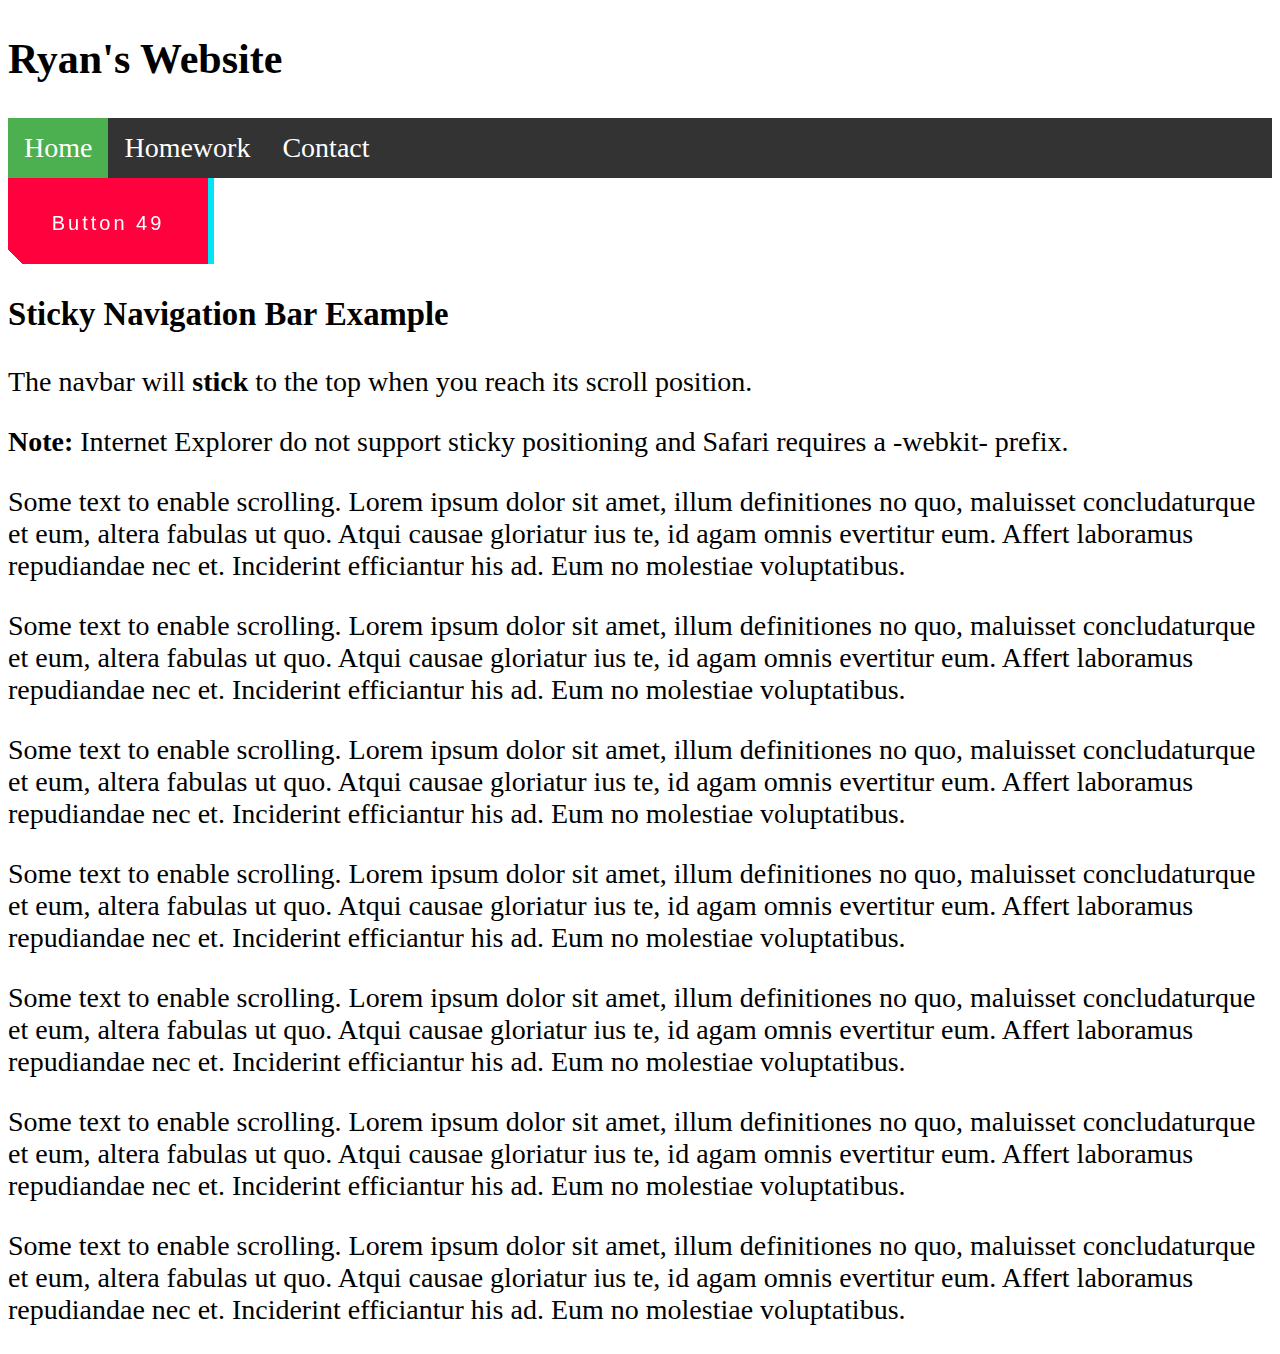
<file: index.html>
<!DOCTYPE html>
<html>
<head>
<link rel="stylesheet" href = "style.css">
</head>
<body>

  <div class="header">
    <h2>Ryan's Website</h2>
  </div>
  
  <ul>
    <li><a class="active" href="index.html">Home</a></li>
    <li><a href="homework.html">Homework</a></li>
    <li><a href="#contact">Contact</a></li>
  </ul><!-- HTML !-->
  
  <button class="button-49" role="button">Button 49</button>
  
  <h3>Sticky Navigation Bar Example</h3>
  <p>The navbar will <strong>stick</strong> to the top when you reach its scroll position.</p>
  <p><strong>Note:</strong> Internet Explorer do not support sticky positioning and Safari requires a -webkit- prefix.</p>
  <p>Some text to enable scrolling. Lorem ipsum dolor sit amet, illum definitiones no quo, maluisset concludaturque et eum, altera fabulas ut quo. Atqui causae gloriatur ius te, id agam omnis evertitur eum. Affert laboramus repudiandae nec et. Inciderint efficiantur his ad. Eum no molestiae voluptatibus.</p>
  <p>Some text to enable scrolling. Lorem ipsum dolor sit amet, illum definitiones no quo, maluisset concludaturque et eum, altera fabulas ut quo. Atqui causae gloriatur ius te, id agam omnis evertitur eum. Affert laboramus repudiandae nec et. Inciderint efficiantur his ad. Eum no molestiae voluptatibus.</p>
  <p>Some text to enable scrolling. Lorem ipsum dolor sit amet, illum definitiones no quo, maluisset concludaturque et eum, altera fabulas ut quo. Atqui causae gloriatur ius te, id agam omnis evertitur eum. Affert laboramus repudiandae nec et. Inciderint efficiantur his ad. Eum no molestiae voluptatibus.</p>
  <p>Some text to enable scrolling. Lorem ipsum dolor sit amet, illum definitiones no quo, maluisset concludaturque et eum, altera fabulas ut quo. Atqui causae gloriatur ius te, id agam omnis evertitur eum. Affert laboramus repudiandae nec et. Inciderint efficiantur his ad. Eum no molestiae voluptatibus.</p>
  <p>Some text to enable scrolling. Lorem ipsum dolor sit amet, illum definitiones no quo, maluisset concludaturque et eum, altera fabulas ut quo. Atqui causae gloriatur ius te, id agam omnis evertitur eum. Affert laboramus repudiandae nec et. Inciderint efficiantur his ad. Eum no molestiae voluptatibus.</p>
  <p>Some text to enable scrolling. Lorem ipsum dolor sit amet, illum definitiones no quo, maluisset concludaturque et eum, altera fabulas ut quo. Atqui causae gloriatur ius te, id agam omnis evertitur eum. Affert laboramus repudiandae nec et. Inciderint efficiantur his ad. Eum no molestiae voluptatibus.</p>
  <p>Some text to enable scrolling. Lorem ipsum dolor sit amet, illum definitiones no quo, maluisset concludaturque et eum, altera fabulas ut quo. Atqui causae gloriatur ius te, id agam omnis evertitur eum. Affert laboramus repudiandae nec et. Inciderint efficiantur his ad. Eum no molestiae voluptatibus.</p>
  
  </body>
</html>


<!--<!DOCTYPE html>
<html lang="en">
  <head>
    <meta charset="UTF-8" />
    <meta name="viewport" content="width=device-width, initial-scale=1.0" />
     <link
      rel="stylesheet"
      href="https://cdnjs.cloudflare.com/ajax/libs/font-awesome/5.15.1/css/all.min.css"
      integrity="sha512-+4zCK9k+qNFUR5X+cKL9EIR+ZOhtIloNl9GIKS57V1MyNsYpYcUrUeQc9vNfzsWfV28IaLL3i96P9sdNyeRssA=="
      crossorigin="anonymous"
    /> 
    <link rel="stylesheet" href="style.css" />
    <title>My Project</title>
  </head>
  <body>
    <h1>My Project</h1>
    <script src="script.js"></script>
  </body>
</html> -->
</file>
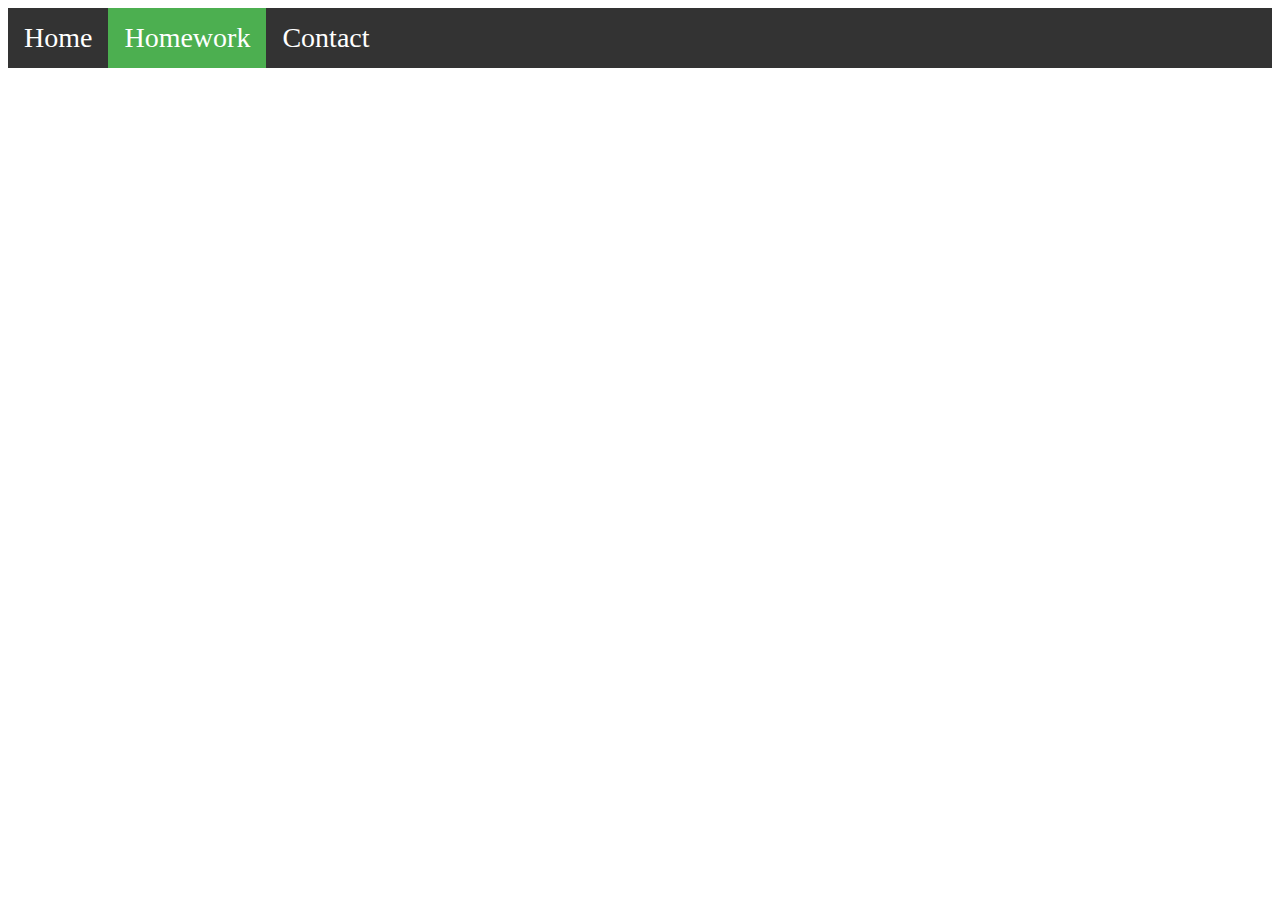
<file: homework.html>
<!DOCTYPE html>
<html>
<head>
<link rel="stylesheet" href = "style.css">
</head>
<body>
  <!--Nav Bar-->
  <ul>
    <li><a href="index.html">Home</a></li>
    <li><a class="active" href="homework.html">Homework</a></li>
    <li><a href="#contact">Contact</a></li>
  </ul>
    <!--Nav Bar end-->

  </body>
</html>


<!--<!DOCTYPE html>
<html lang="en">
  <head>
    <meta charset="UTF-8" />
    <meta name="viewport" content="width=device-width, initial-scale=1.0" />
     <link
      rel="stylesheet"
      href="https://cdnjs.cloudflare.com/ajax/libs/font-awesome/5.15.1/css/all.min.css"
      integrity="sha512-+4zCK9k+qNFUR5X+cKL9EIR+ZOhtIloNl9GIKS57V1MyNsYpYcUrUeQc9vNfzsWfV28IaLL3i96P9sdNyeRssA=="
      crossorigin="anonymous"
    /> 
    <link rel="stylesheet" href="style.css" />
    <title>My Project</title>
  </head>
  <body>
    <h1>My Project</h1>
    <script src="script.js"></script>
  </body>
</html> -->
</file>
<file: style.css>
@import url("https://fonts.googleapis.com/css2?family=Roboto:wght@400;700&display=swap");



body {
  font-size: 28px;
}

ul {
  list-style-type: none;
  margin: 0;
  padding: 0;
  overflow: hidden;
  background-color: #333;
  position: -webkit-sticky; /* Safari */
  position: sticky;
  top: 0;
}

li {
  float: left;
}

li a {
  display: block;
  color: white;
  text-align: center;
  padding: 14px 16px;
  text-decoration: none;
}

a:hover:after {
  background-color: #111;
animation: 1.2s glitch;
animation-timing-function: steps(2, end);
}

 a:after {
  --slice-0: inset(50% 50% 50% 50%);
  --slice-1: inset(80% -6px 0 0);
  --slice-2: inset(50% -6px 30% 0);
  --slice-3: inset(10% -10px 85% 0);
  --slice-4: inset(40% -6px 43% 0);
  --slice-5: inset(80% -6px 5% 0);
  
  content: 'Click?';
  display: block;
  position: absolute;
  top: 0;
  left: 0;
  right: 0;
  bottom: 0;
  background: linear-gradient(45deg, transparent 3%, #00E6F6 3%, #00E6F6 5%, #FF013C 5%);
  text-shadow: -3px -3px 0px #F8F005, 3px 3px 0px #00E6F6;
  clip-path: var(--slice-0);
}
.active {
  background-color: #4CAF50;
}
/*buttons speacil*/


/* CSS */

.button-49,.button-49:after {
  width: 150px;
  height: 76px;
  line-height: 78px;
  font-size: 20px;
  font-family: 'Bebas Neue', sans-serif;
  background: linear-gradient(45deg, transparent 5%, #FF013C 5%);
  border: 0;
  color: #fff;
  letter-spacing: 3px;
  box-shadow: 6px 0px 0px #00E6F6;
  outline: transparent;
  position: relative;
  user-select: none;
  -webkit-user-select: none;
  touch-action: manipulation;
}

.button-49:after {
  --slice-0: inset(50% 50% 50% 50%);
  --slice-1: inset(80% -6px 0 0);
  --slice-2: inset(50% -6px 30% 0);
  --slice-3: inset(10% -10px 85% 0);
  --slice-4: inset(40% -6px 43% 0);
  --slice-5: inset(80% -6px 5% 0);
  
  content: 'Click?';
  display: block;
  position: absolute;
  top: 0;
  left: 0;
  right: 0;
  bottom: 0;
  background: linear-gradient(45deg, transparent 3%, #00E6F6 3%, #00E6F6 5%, #FF013C 5%);
  text-shadow: -3px -3px 0px #F8F005, 3px 3px 0px #00E6F6;
  clip-path: var(--slice-0);
}

.button-49:hover:after {
  animation: 1.2s glitch;
  animation-timing-function: steps(2, end);
}

@keyframes glitch {
  0% {
    clip-path: var(--slice-1);
    transform: translate(-20px, -10px);
  }
  10% {
    clip-path: var(--slice-3);
    transform: translate(10px, 10px);
  }
  20% {
    clip-path: var(--slice-1);
    transform: translate(-10px, 10px);
  }
  30% {
    clip-path: var(--slice-3);
    transform: translate(0px, 5px);
  }
  40% {
    clip-path: var(--slice-2);
    transform: translate(-5px, 0px);
  }
  50% {
    clip-path: var(--slice-3);
    transform: translate(5px, 0px);
  }
  60% {
    clip-path: var(--slice-4);
    transform: translate(5px, 10px);
  }
  70% {
    clip-path: var(--slice-2);
    transform: translate(-10px, 10px);
  }
  80% {
    clip-path: var(--slice-5);
    transform: translate(20px, -10px);
  }
  90% {
    clip-path: var(--slice-1);
    transform: translate(-10px, 0px);
  }
  100% {
    clip-path: var(--slice-1);
    transform: translate(0);
  }
}

@media (min-width: 768px) {
  .button-49,
  .button-49:after {
    width: 200px;
    height: 86px;
    line-height: 88px;
  }
}
</file>
